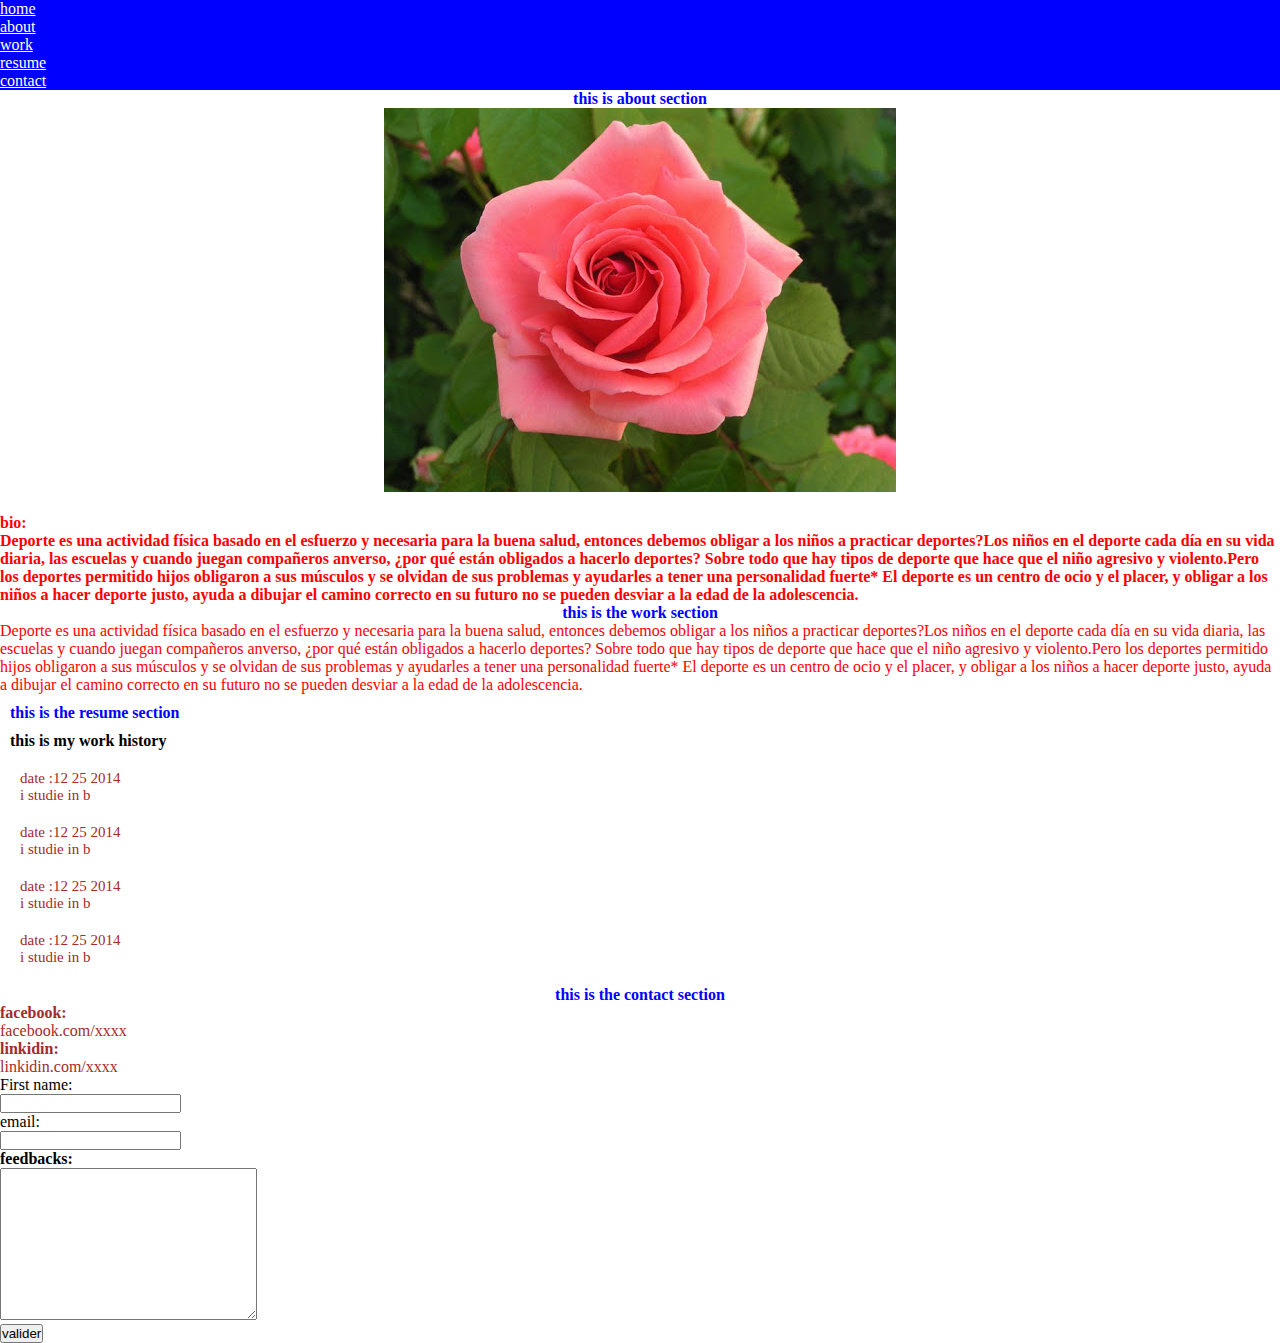
<file: INDEX.html>
<!DOCTYPE html>
<html>
<head>
    <title>amine ghodbane</title>
    <meta charset="utf-8">
    <link rel="stylesheet" href="style.css">
</head>
<body>
    <div class="navi">
    <nav>
<a href="#home" class="nb">home</a> <br>
<a href="#about" class="nb">about</a><br>
<a href="#work" class="nb">work</a><br>
<a href="#resume"class="nb">resume</a><br>
<a href="#contact" class="nb">contact</a><br>
</nav>
</div>
<div id="home"></div>
<center><h4 id="about">this is about section</h4>
    <div class="bg">
<img src="unnamed.jpg" alt="rose">


</center>
<br>
<b><p> bio:
<br>
Deporte es una actividad física basado en el esfuerzo y necesaria para la buena salud, entonces debemos obligar a los niños a practicar deportes?Los niños en el deporte cada día en su vida diaria, las escuelas y cuando juegan compañeros anverso, ¿por qué están obligados a hacerlo deportes? Sobre todo que hay tipos de deporte que hace que el niño agresivo y violento.Pero los deportes permitido hijos obligaron a sus músculos y se olvidan de sus problemas y ayudarles a tener una personalidad fuerte* El deporte es un centro de ocio y el placer, y obligar a los niños a hacer deporte justo, ayuda a dibujar el camino correcto en su futuro no se pueden desviar a la edad de la adolescencia.
</b>
</p>

<center><h4 id="work"> this is the work section </h4></center>
<div class="bg">
<p>Deporte es una actividad física basado en el esfuerzo y necesaria para la buena salud, entonces debemos obligar a los niños a practicar deportes?Los niños en el deporte cada día en su vida diaria, las escuelas y cuando juegan compañeros anverso, ¿por qué están obligados a hacerlo deportes? Sobre todo que hay tipos de deporte que hace que el niño agresivo y violento.Pero los deportes permitido hijos obligaron a sus músculos y se olvidan de sus problemas y ayudarles a tener una personalidad fuerte* El deporte es un centro de ocio y el placer, y obligar a los niños a hacer deporte justo, ayuda a dibujar el camino correcto en su futuro no se pueden desviar a la edad de la adolescencia.</p>
</div>
<div class="grid-container">
<center> <h4 id="resume">this is the resume section</h4></center>

<b>this is my work history</b>
<ul>
    <li class="grid-iteam">date :12 25 2014 <br>
        i studie in b
    </li>
    <li class="grid-iteam">date :12 25 2014 <br>
        i studie in b
    </li>
    <li class="grid-iteam">date :12 25 2014 <br>
        i studie in b
    </li>
    <li class="grid-iteam">date :12 25 2014 <br>
        i studie in b
    </li>
</ul>
</div>
<center> <h4 id="contact">this is the contact section </h4></center>

  <ul>
      <li><b>facebook:</b>
    <br> facebook.com/xxxx </li>
    <li><b>linkidin:</b>
        <br> linkidin.com/xxxx </li>
  </ul>
  <form action=""></form>
  <label>First name:</label><br>
  <input type="text"  name="name" ><br>
  <label>email:</label><br>
  <input type="email"  name="email"><br>
   <b>feedbacks:</b><br>
   <textarea name="texti"  cols="30" rows="10"></textarea> <br>
   <button> valider</button>

</body>
</html>
</file>
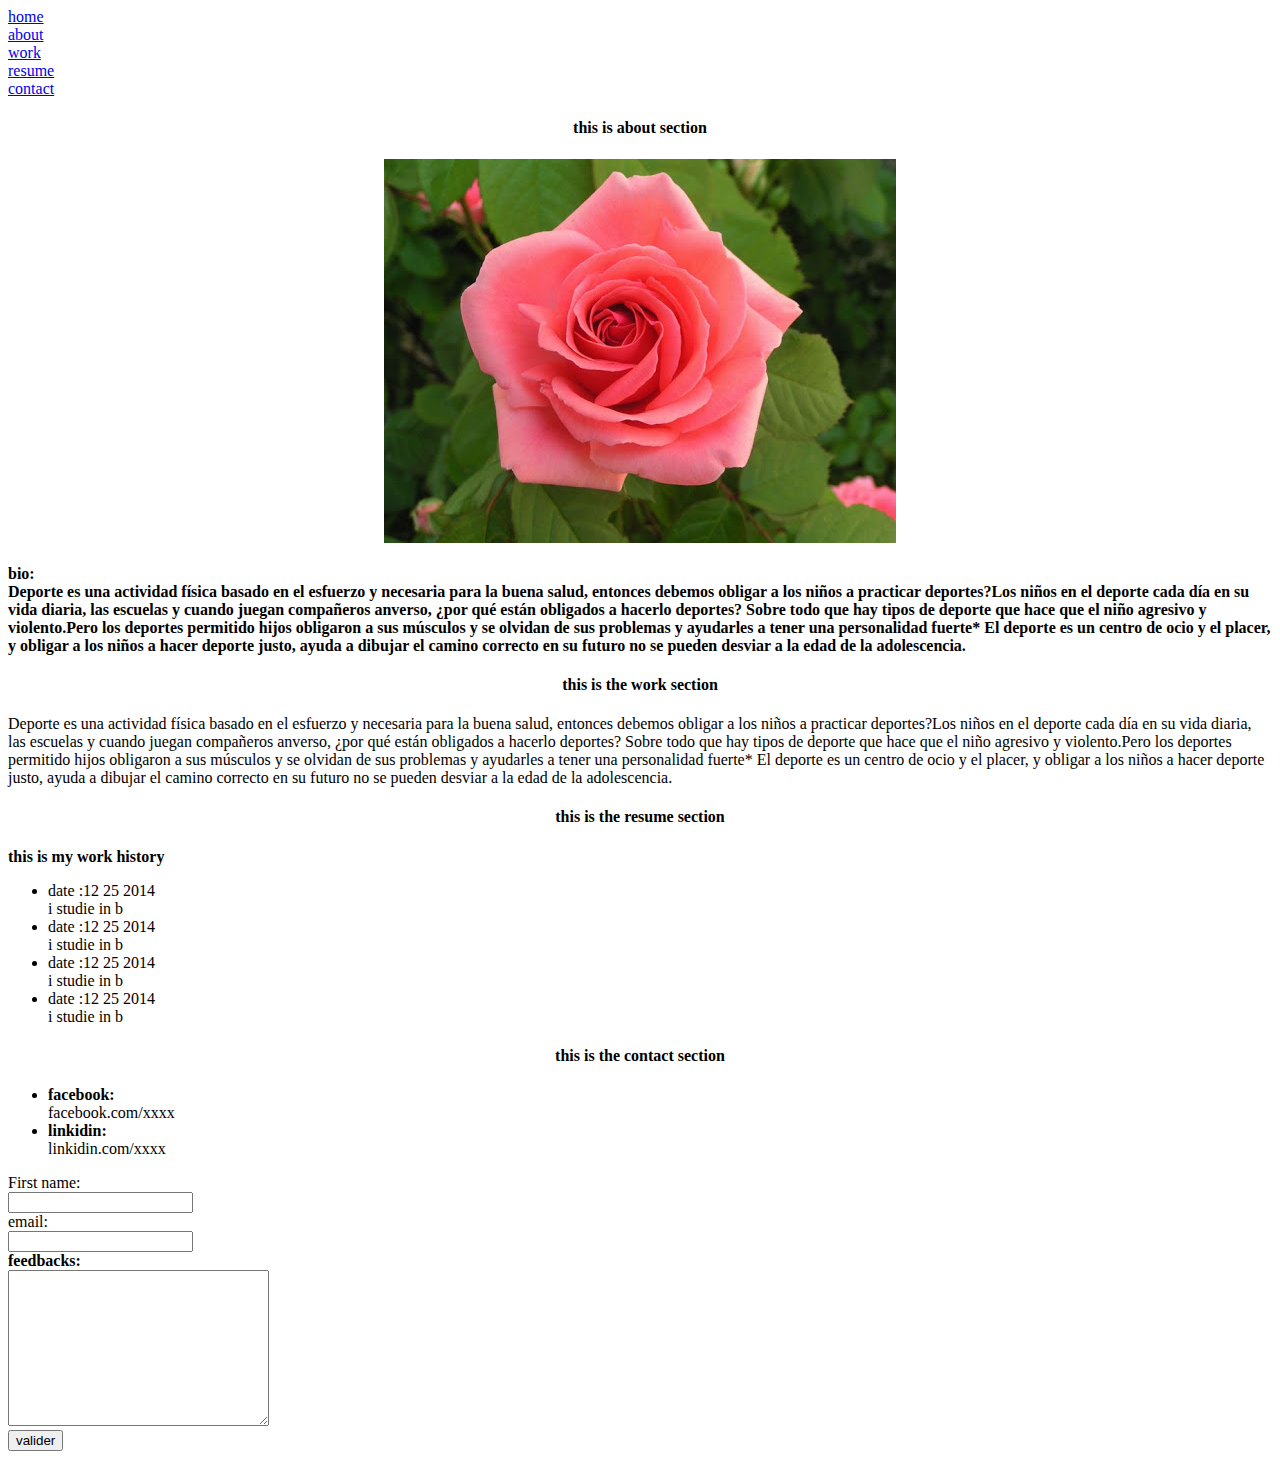
<file: Untitled-1.html>
<!DOCTYPE html>
<html>
<head>
	<title>amine ghodbane</title>
</head>
<body>
<a href="#home">home</a> <br>
<a href="#about">about</a><br>
<a href="#work">work</a><br>
<a href="#resume">resume</a><br>
<a href="#contact">contact</a><br>
<div id="home"></div>
<center><h4 id="about">this is about section</h4>
<img src="unnamed.jpg" alt="rose">


</center>
<br>
<b> bio:
<br>
Deporte es una actividad física basado en el esfuerzo y necesaria para la buena salud, entonces debemos obligar a los niños a practicar deportes?Los niños en el deporte cada día en su vida diaria, las escuelas y cuando juegan compañeros anverso, ¿por qué están obligados a hacerlo deportes? Sobre todo que hay tipos de deporte que hace que el niño agresivo y violento.Pero los deportes permitido hijos obligaron a sus músculos y se olvidan de sus problemas y ayudarles a tener una personalidad fuerte* El deporte es un centro de ocio y el placer, y obligar a los niños a hacer deporte justo, ayuda a dibujar el camino correcto en su futuro no se pueden desviar a la edad de la adolescencia.
</b>
<center><h4 id="work"> this is the work section </h4></center>
<p>Deporte es una actividad física basado en el esfuerzo y necesaria para la buena salud, entonces debemos obligar a los niños a practicar deportes?Los niños en el deporte cada día en su vida diaria, las escuelas y cuando juegan compañeros anverso, ¿por qué están obligados a hacerlo deportes? Sobre todo que hay tipos de deporte que hace que el niño agresivo y violento.Pero los deportes permitido hijos obligaron a sus músculos y se olvidan de sus problemas y ayudarles a tener una personalidad fuerte* El deporte es un centro de ocio y el placer, y obligar a los niños a hacer deporte justo, ayuda a dibujar el camino correcto en su futuro no se pueden desviar a la edad de la adolescencia.</p>
<center> <h4 id="resume">this is the resume section</h4></center>
<b>this is my work history</b>
<ul>
    <li>date :12 25 2014 <br>
        i studie in b
    </li>
    <li>date :12 25 2014 <br>
        i studie in b
    </li>
    <li>date :12 25 2014 <br>
        i studie in b
    </li>
    <li>date :12 25 2014 <br>
        i studie in b
    </li>
</ul>
<center> <h4 id="contact">this is the contact section </h4></center>
  <ul>
      <li><b>facebook:</b>
    <br> facebook.com/xxxx </li>
    <li><b>linkidin:</b>
        <br> linkidin.com/xxxx </li>
  </ul>
  <form action=""></form>
  <label>First name:</label><br>
  <input type="text"  name="name" ><br>
  <label>email:</label><br>
  <input type="email"  name="email"><br>
   <b>feedbacks:</b><br>
   <textarea name="texti"  cols="30" rows="10"></textarea> <br>
   <button> valider</button>

</body>
</html>
</file>
<file: style.css>
@media (max-width: 576px) { 
    nav{
background-color: blue;
}
a{
  color: white;
}
.nb{ 
display:inline;

}

}
@media (min-width: 576px) and (max-width: 768px) {
nav{
background-color: blue;

}
a{
  color: white;
  display: inline;
}
.nb{ 
display:inline;

}
*{
margin:0;
padding:0;
}
}
@media (min-width: 768px) and (max-width: 992px) {
nav{
background-color: blue;    
}
a{
  color: white;
  display: inline;
}
.nb{ 
display:inline;

}
*{
margin:0;
padding:0;
}
}
@media (min-width: 992px) and (max-width: 1200px) {
nav {
background-color:blue;
}
a{
  color: white;
  display: inline;
}
.nb{ 
display:inline;
flex-direction: r;

}
*{
margin:0;
padding:0;
}
}
@media (min-width: 1200px){
nav{
background-color:blue;

}
a{
  color: white;
  display: inline;
}
.nb{ 
display:inline;

}
*{
margin:0;
padding:0;
}

}
.bg
{
display: inline;
}
#work
{
display: block;
}
#about
{
display: block;
}
#resume
{
justify-self: start;
}
.grid-container
{
display: grid;
grid-row-gap: 10px;
grid-template-columns: 10 20 30 ;
padding: 10px;
}
.grid-iteam
{
padding: 10px;
font-size: 15px;
text-align: left;
}
h4{
color: blue;
}
p{
color: red;
font-family: cursive;
}
ul{
color: brown;
font-family: cursive;
}
</file>
